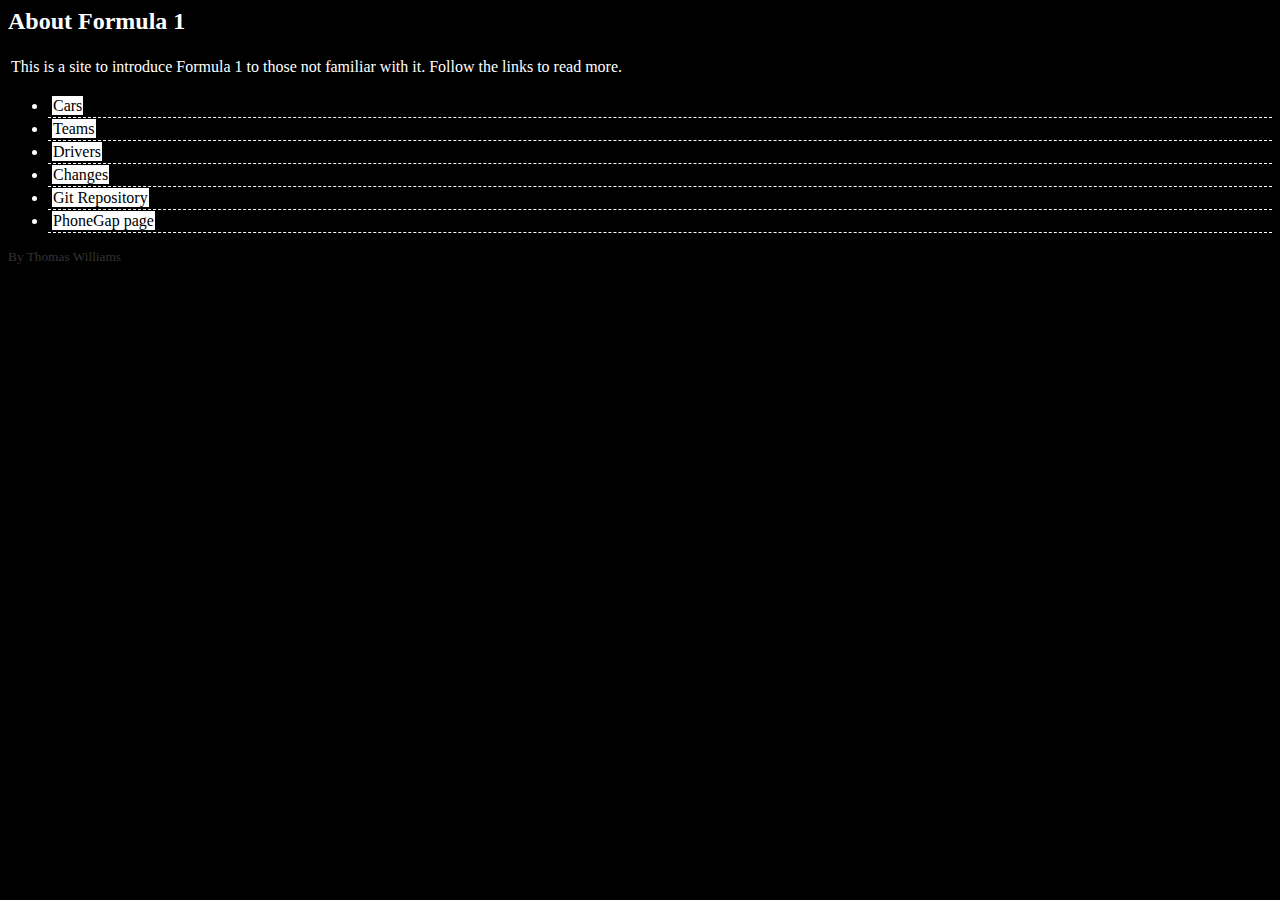
<file: index.html>
<html>
<head>
	<title>About Formula 1</title>
    <link href="simplecss.css" type="text/css" rel="stylesheet" />
</head>

<body>
	<h2>About Formula 1</h2>
	<p>This is a site to introduce Formula 1 to those not familiar with it.  Follow the links to read more. </p>
	<ul>
		<li><a href=cars.html>Cars</a></li>
		<li><a href=teams.html>Teams</a></li>
		<li><a href=drivers.html>Drivers</a></li>
		<li><a href=changes.html>Changes</a></li>
		<li><a href="https://github.com/tomfw/SimpleSite/" target=_blank>Git Repository</a></li>
        <li><a href="https://build.phonegap.com/apps/1112914/builds" target=_blank> PhoneGap page</a></li>
	</ul>
    <small>By Thomas Williams</small>
</body>


</html>
</file>
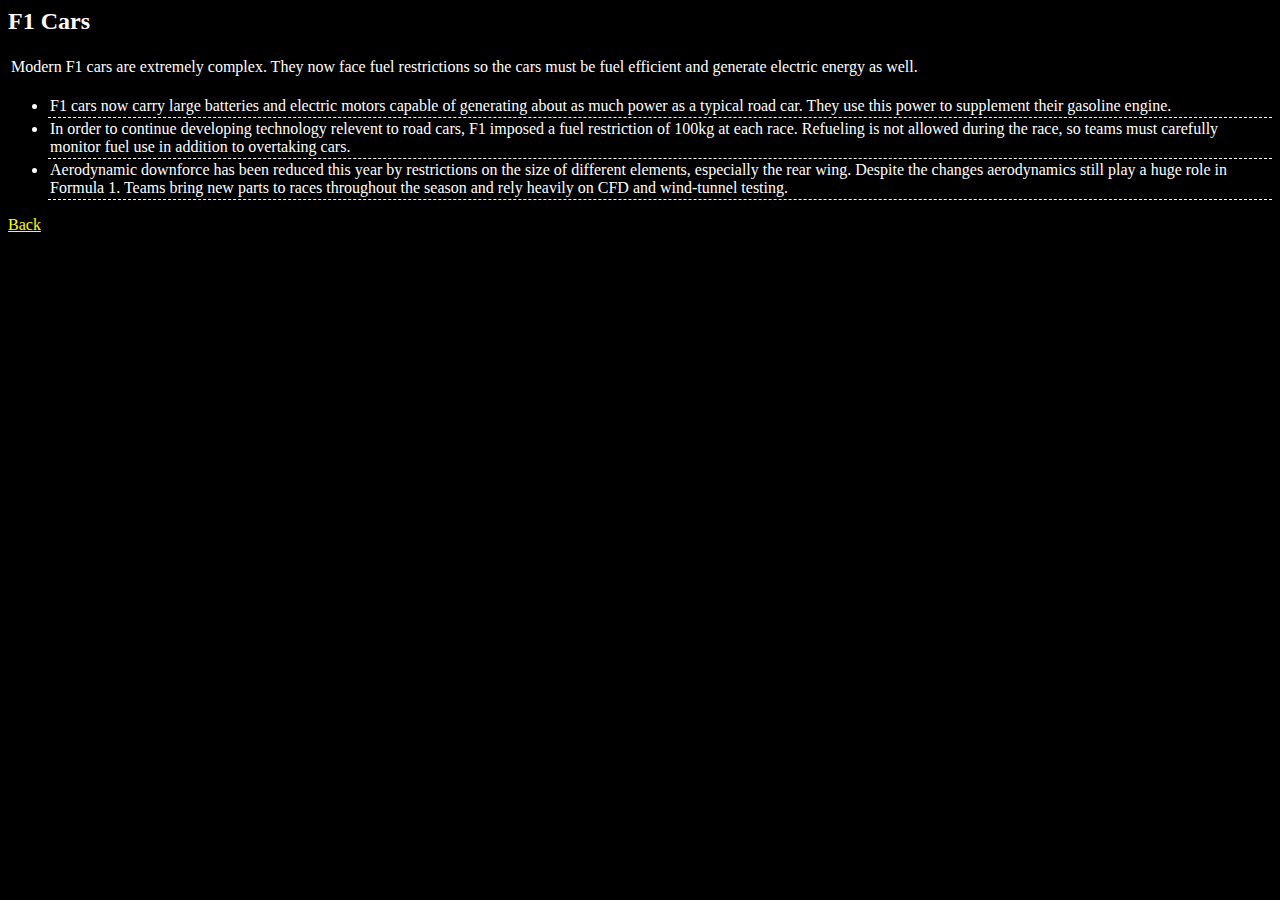
<file: cars.html>
<html>
<head>
	<title>F1 Cars</title>
    <link href="simplecss.css" type="text/css" rel="stylesheet" />

</head>

<body>
	<h2>F1 Cars</h2>
	<p>Modern F1 cars are extremely complex. They now face fuel restrictions so the cars must be fuel efficient and generate electric energy as well. </p>
	<ul>
		<li>F1 cars now carry large batteries and electric motors capable of generating about as much power as a typical road car.  They use this power to supplement their gasoline engine.
        </li>
		<li>In order to continue developing technology relevent to road cars, F1 imposed a fuel restriction of 100kg at each race.  Refueling is not allowed during the race, so teams must carefully monitor fuel use in addition to overtaking cars.
        </li>
		<li>Aerodynamic downforce has been reduced this year by restrictions on the size of different elements, especially the rear wing.  Despite the changes aerodynamics still play a huge role in Formula 1.  Teams bring new parts to races throughout the season and rely heavily on CFD and wind-tunnel testing.
        </li>

	</ul>
    <a href=index.html>Back</a>
</body>


</html>
</file>
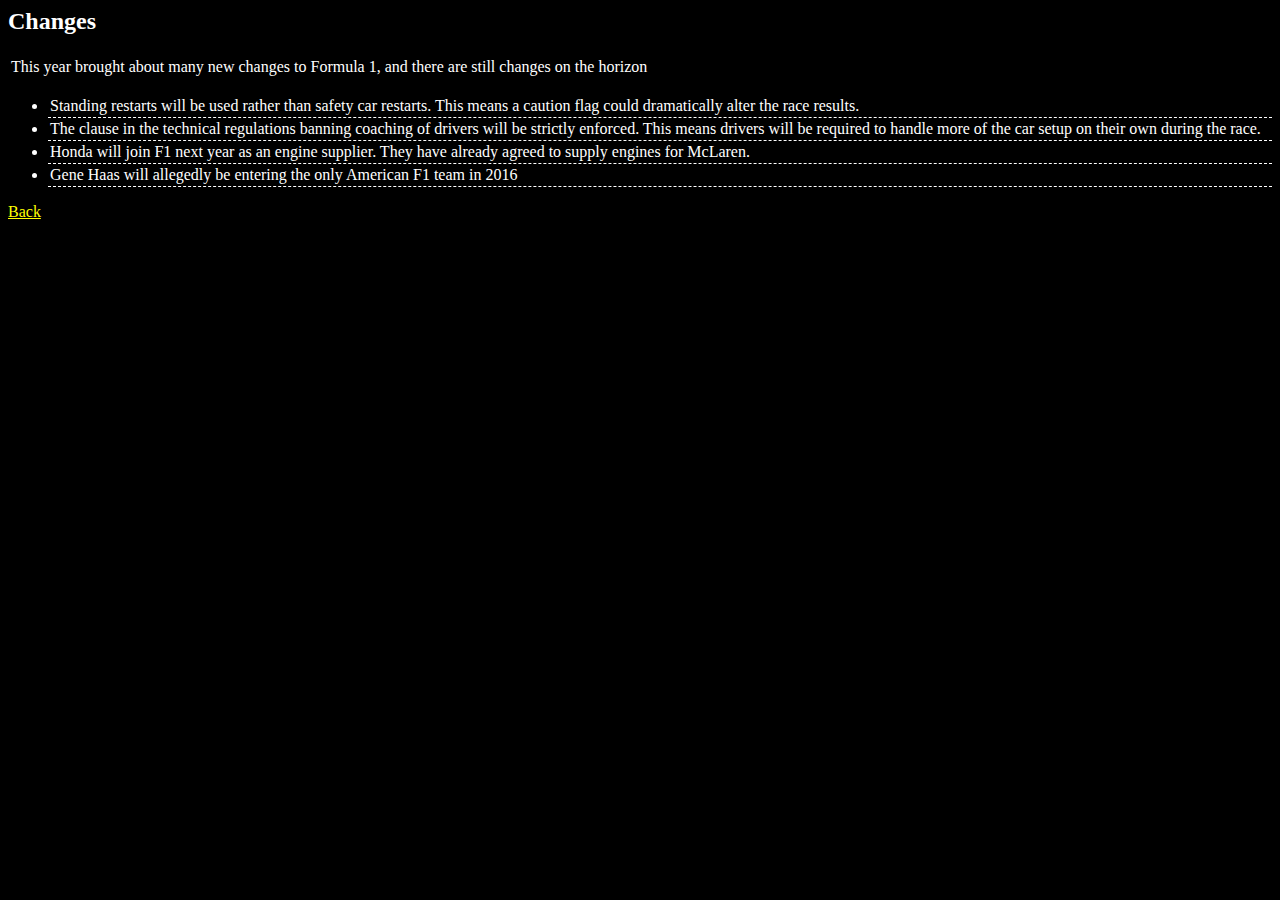
<file: changes.html>
<html>
<head>
	<title>Changes</title>
    <link href="simplecss.css" type="text/css" rel="stylesheet" />

</head>

<body>
    <h2>Changes</h2>
    <p>This year brought about many new changes to Formula 1, and there are still changes on the horizon</p>
    <ul>
        <li>Standing restarts will be used rather than safety car restarts.  This means a caution flag could dramatically alter the race results.</li>
        <li>The clause in the technical regulations banning coaching of drivers will be strictly enforced. This means drivers will be required to handle more of the car setup on their own during the race.</li>
        <li>Honda will join F1 next year as an engine supplier.  They have already agreed to supply engines for McLaren.</li>
        <li>Gene Haas will allegedly be entering the only American F1 team in 2016</li>
    </ul>
    <a href=index.html>Back</a>
</body>


</html>
</file>
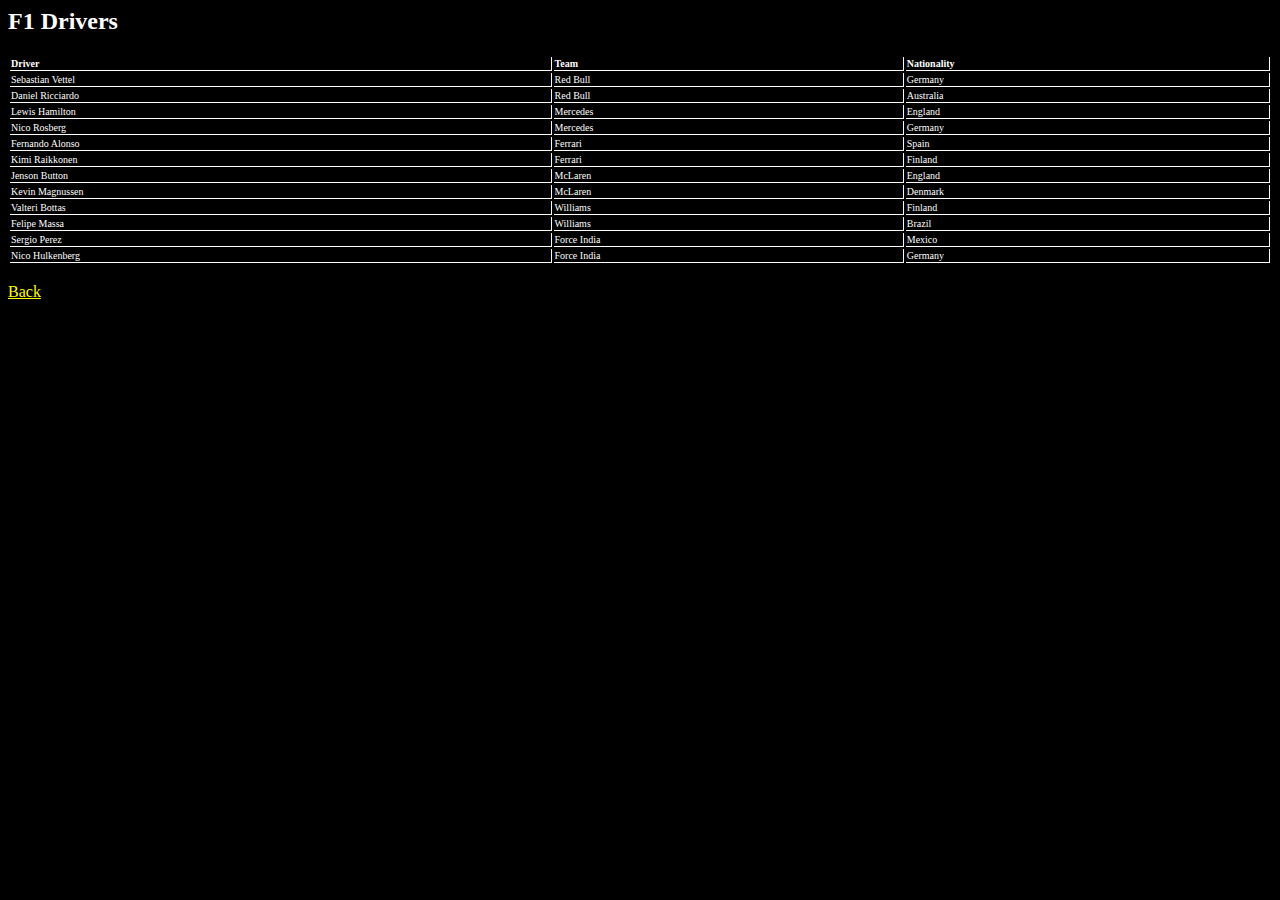
<file: drivers.html>
<html>
<head>
	<title>F1 Drivers</title>
    <link href="simplecss.css" type="text/css" rel="stylesheet" />

</head>

<body>
    <h2>F1 Drivers</h2>
    
   <table width = 100%>
        <tr>
            <td><b>Driver</b></td>
            <td><b>Team</b></td>
            <td><b>Nationality</b></td>
        </tr>
        <tr>
            <td>Sebastian Vettel</td>
            <td>Red Bull</td>
            <td>Germany</td>
        </tr>
        <tr>
            <td>Daniel Ricciardo</td>
            <td>Red Bull</td>
            <td>Australia</td>
        </tr>
        <tr>
            <td>Lewis Hamilton</td>
            <td>Mercedes</td>
            <td>England</td>
        </tr>
        <tr>
            <td>Nico Rosberg</td>
            <td>Mercedes</td>
            <td>Germany</td>
        </tr>
        <tr>
            <td>Fernando Alonso</td>
            <td>Ferrari</td>
            <td>Spain</td>
        </tr>
        <tr>
            <td>Kimi Raikkonen</td>
            <td>Ferrari</td>
            <td>Finland</td>
        </tr>
        <tr>
            <td>Jenson Button</td>
            <td>McLaren</td>
            <td>England</td>
        </tr>
        <tr>
            <td>Kevin Magnussen</td>
            <td>McLaren</td>
            <td>Denmark</td>
        </tr>
        <tr>
            <td>Valteri Bottas</td>
            <td>Williams</td>
            <td>Finland</td>
        </tr>
        <tr>
            <td>Felipe Massa</td>
            <td>Williams</td>
            <td>Brazil</td>
        </tr>
        <tr>
            <td>Sergio Perez</td>
            <td>Force India</td>
            <td>Mexico</td>
        </tr>
        <tr>
            <td>Nico Hulkenberg</td>
            <td>Force India</td>
            <td>Germany</td>
        </tr>

    </table>
  <br> <a href=index.html>Back</a>
</body>


</html>
</file>
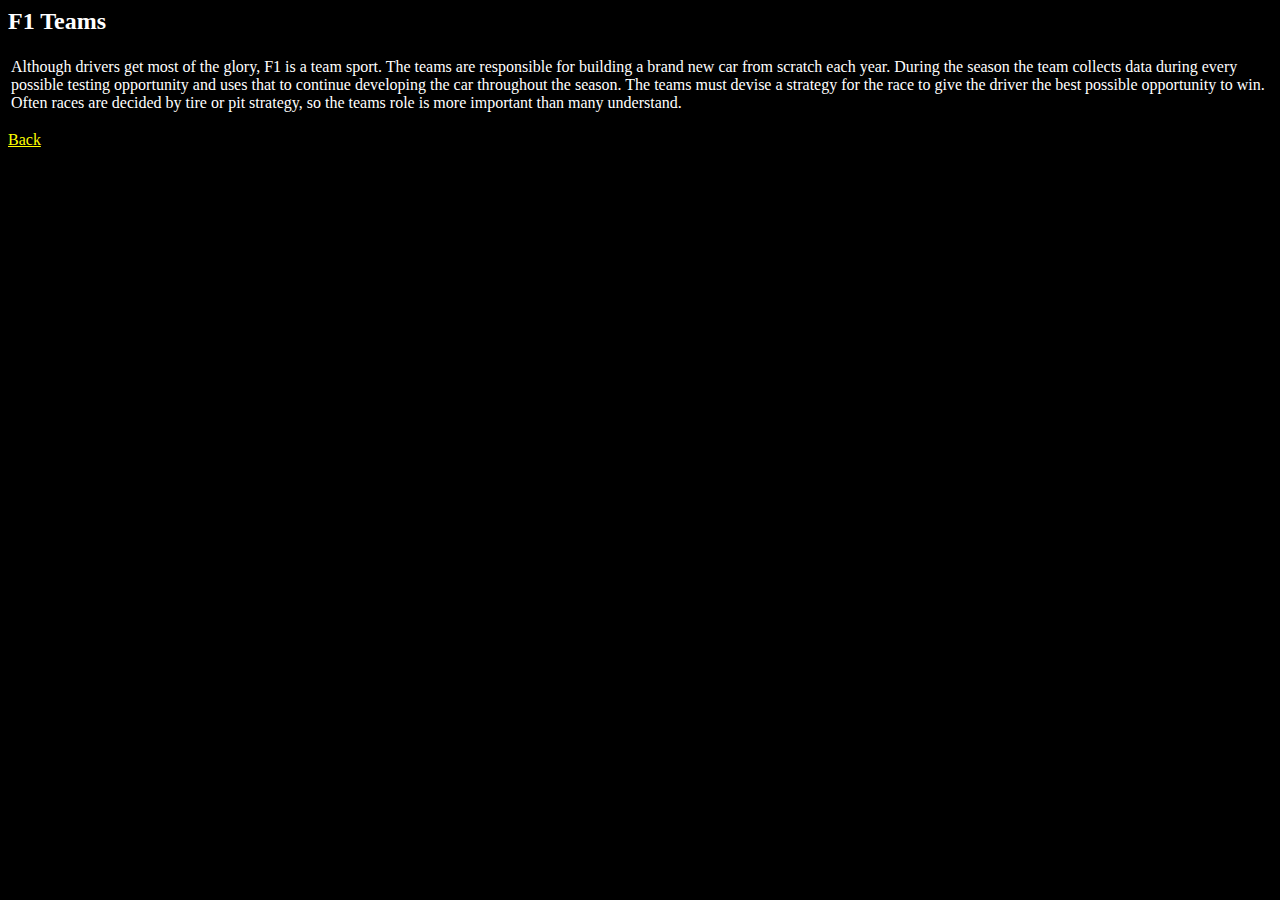
<file: teams.html>
<html>
<head>
	<title>F1 Teams</title>
    <link href="simplecss.css" type="text/css" rel="stylesheet" />

</head>

<body>
    <h2>F1 Teams</h2>
    <p>Although drivers get most of the glory, F1 is a team sport.  The teams are responsible for building a brand new car from scratch each year.  During the season the team collects data during every possible testing opportunity and uses that to continue developing the car throughout the season.  The teams must devise a strategy for the race to give the driver the best possible opportunity to win.  Often races are decided by tire or pit strategy, so the teams role is more important than many understand.</p>
    <a href=index.html>Back</a>
</body>


</html>
</file>
<file: simplecss.css>
body {
    background: black;
    color: white;
}

a {
    color: yellow;
}

li {
    background: black;
    padding: 2px;
    color: white;
    border-bottom: 1px dashed;
}

li a {
    color: black;
    background: white;
    padding: 1px;
    margin: 2px;
    text-decoration: none;
}

li a:hover {
    background: red;
}

body h2 {
    color: white;
}

body p {
    color: white;
    padding: 3px;
}

body small {
    color: rgb(51,51,51);
}

td {
    font-size: 10px;
    border-bottom: 1px solid;
    border-right: 1px solid;
}
</file>
